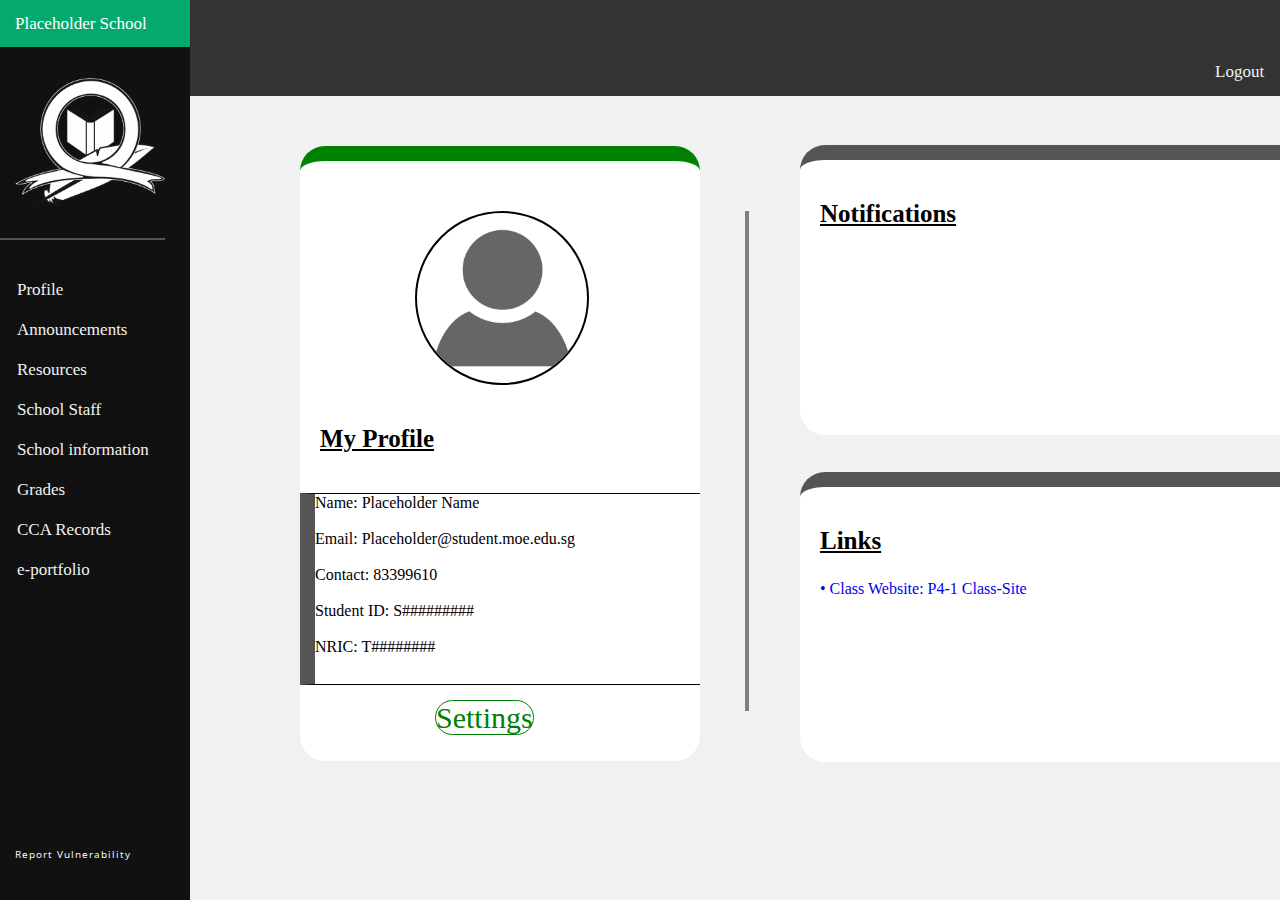
<file: profile.html>
﻿<!DOCTYPE html>

<html lang="en" xmlns="http://www.w3.org/1999/xhtml">
<head>
    <meta charset="utf-8" />
    <title></title>
    <link rel="stylesheet" href="css/style3.css">
    <link href="https://fonts.googleapis.com/css2?family=Open+Sans:wght@300;400;600&display=swap" rel="stylesheet">
</head>
<body>





    <div class="topnav">
        <a class="active" href="index.html">Placeholder School</a>
        <a class="logout" href="#news">Logout</a>

    </div>

    <div class="sidenav">
        <h1><img src="images/logo2.png"></h1>
        <a href="profile.html" style="border: 10px">Profile</a>
        <a href="#">Announcements</a>
        <a href="resource.html">Resources</a>
        <a href="#">School Staff</a>
        <a href="#">School information</a>
        <a href="#">Grades</a>
        <a href="#">CCA Records</a>
        <a href="#">e-portfolio</a>
        <p> Report Vulnerability</p>
    </div>

    <div class="profile">
        <img src="images/profile.png" alt="Avatar" class="avatar">
        <h3>My Profile</h3>
        <p>Name: Placeholder Name <br><br> Email: Placeholder@student.moe.edu.sg<br><br>Contact: 83399610 <br><br> Student ID: S#########<br><br>NRIC: T########</p>
        <a href="#">Settings</a>

    </div>

    <style>
        .verticalLine {
            border-left: 4px solid #808080;
            height: 500px;
            margin-left: 745px;
            position: absolute;
            margin-top: -550px;
        }
    </style>
    <div class="verticalLine"></div>



    <div class="notifications">
        <h3>Notifications</h3>
    </div>

    <div class="links">
        <h3>Links</h3>
        <a href="#">•   Class Website: P4-1 Class-Site</a>
    </div>


</body>
</html>
</file>
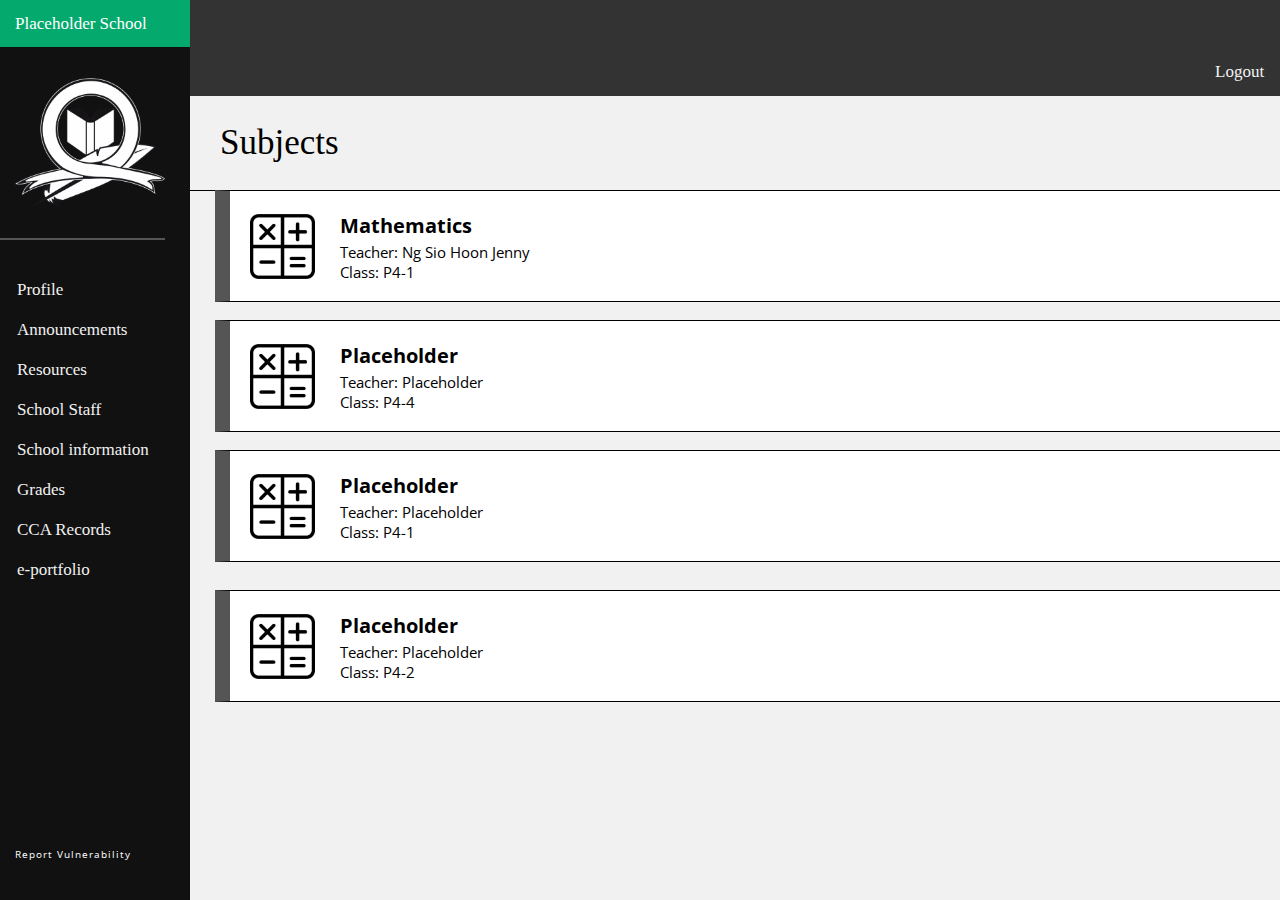
<file: resource.html>
﻿<!DOCTYPE html>

<html lang="en" xmlns="http://www.w3.org/1999/xhtml">
<head>
    <meta charset="utf-8" />
    <title>Resources</title>
    <link rel="stylesheet" href="css/style2.css">
    <link href="https://fonts.googleapis.com/css2?family=Open+Sans:wght@300;400;600&display=swap" rel="stylesheet">




</head>
<body>
    <div class="topnav">
        <a class="active" href="index.html">Placeholder School</a>
        <a class="logout" href="#news">Logout</a>

    </div>

    <div class="sidenav">
        <h1><img src="images/logo2.png"></h1>
        <a href="profile.html" style="border: 10px">Profile</a>
        <a href="#">Announcements</a>
        <a href="resource.html">Resources</a>
        <a href="#">School Staff</a>
        <a href="#">School information</a>
        <a href="#">Grades</a>
        <a href="#">CCA Records</a>
        <a href="#">e-portfolio</a>
        <p> Report Vulnerability</p>
    </div>

    <main>
        <header>
            <div class="content-warp">
                <h2>Subjects</h2>

            </div>
        </header>
    </main>

    <div class="text-block1">

        <img src="images/math.png">
        <h3>Mathematics</h3>
        <p>Teacher: Ng Sio Hoon Jenny</p>
        <p>Class: P4-1</p>
    </div>
    <div class="text-block2">

        <img src="images/math.png">
        <h3>Placeholder</h3>
        <p>Teacher: Placeholder</p>
        <p>Class: P4-4</p>
    </div>

    <div class="text-block3">

        <img src="images/math.png">
        <h3>Placeholder</h3>
        <p>Teacher: Placeholder</p>
        <p>Class: P4-1</p>
    </div>

    <div class="text-block4">

        <img src="images/math.png">
        <h3>Placeholder</h3>
        <p>Teacher: Placeholder</p>
        <p>Class: P4-2</p>
    </div>
</body>
</html>
</file>
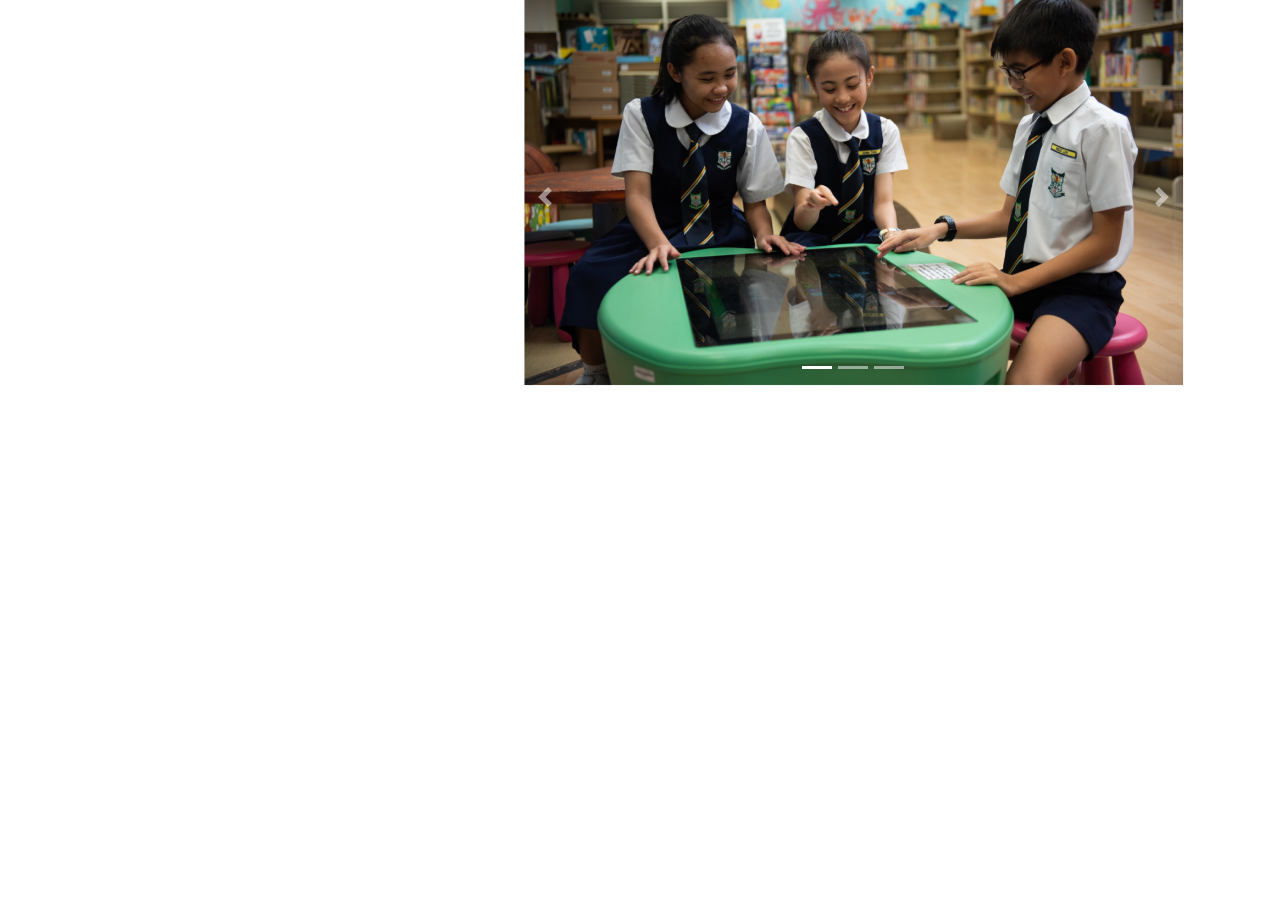
<file: test.html>
﻿<!DOCTYPE html>

<html lang="en" xmlns="http://www.w3.org/1999/xhtml">
<head>
    <meta charset="utf-8" />
    <meta name="viewport" content="width=device-width, initial-scale=1">
    <link rel="stylesheet" href="css/bootstrap.min.css">
    <script src="js/jquery-3.3.1.min.js"></script>
    <script src="js/bootstrap.min.js"></script>
    <link href="https://fonts.googleapis.com/css?family=Stint+Ultra+Expanded"
          rel="stylesheet">
    <link rel="stylesheet" href="css/test.css">
    <title></title>
</head>
<body>
    <div class="container-fluid">
        <!-- To Do: Include the header section -->
        <!-- Gallery Section -->
        <div class="row">
            <div class="col-4">
                <!-- To Do: Add h1 element "Gllery" -->

            </div>
            <section class="col-sm-8">
                <div id="carouselExampleIndicators" class="carousel slide" data-ride="carousel">
                    <ol class="carousel-indicators">
                        <li data-target="#carouselExampleIndicators" data-slide-to="0" class="active"></li>
                        <li data-target="#carouselExampleIndicators" data-slide-to="1"></li>
                        <li data-target="#carouselExampleIndicators" data-slide-to="2"></li>
                    </ol>
                    <div class="carousel-inner">
                        <div class="carousel-item active">
                            <img class="d-block w-100" src="images/sample3.jpg" alt="First slide">
                        </div>
                        <div class="carousel-item">
                            <img class="d-block w-100" src="images/sample3.jpg" alt="Second slide">
                        </div>
                        <div class="carousel-item">
                            <img class="d-block w-100" src="images/sample3.jpg" alt="Third slide">
                        </div>
                    </div>
                    <a class="carousel-control-prev" href="#carouselExampleIndicators" role="button" data-slide="prev">
                        <span class="carousel-control-prev-icon" aria-hidden="true"></span>
                        <span class="sr-only">Previous</span>
                    </a>
                    <a class="carousel-control-next" href="#carouselExampleIndicators" role="button" data-slide="next">
                        <span class="carousel-control-next-icon" aria-hidden="true"></span>
                        <span class="sr-only">Next</span>
                    </a>
                </div>
                <!-- To Do: Add Slideshow with caption -->
                <!-- To Do: https://getbootstrap.com/docs/4.0/components/carousel/#with-indicators -->
                <!-- To Do: https://getbootstrap.com/docs/4.0/components/carousel/#with-captions -->

            </section>
        </div><!-- row -->
        <!-- To Do: Include the footer section -->

    </div> <!-- end #container div -->
</body>
</html>
</file>
<file: css/style3.css>
﻿


body
{
    background: #ddd
}
html {
    box-sizing: border-box;
}

h2 {
    font-size: 35px;
    line-height: 1;
    margin-left: 220px;
    font-weight: 100;
    padding:0px;
    margin-bottom:30px;
}

header{
    border-bottom: solid 1px;

}
body {
    margin: 0px;
    padding: 0px;
    overflow: hidden;
    background:#f1f1f1;
}
.sidenav {
  
  height: 100%;
  width: 190px;
  position: fixed;
  z-index: 1;
  top: 0;
  left: 0;
  background-color: #111;
  overflow: hidden;
  padding-top: 0px;
  margin-top: 47px;
  padding:0px;
  color: white
  
 
}

.sidenav p{
    font-size:10px;
    letter-spacing: 1px;
    margin-top: 257px;
    margin-left: 15px;
    font-family: 'Open Sans', sans-serif;
}
.sidenav p:hover{
    text-decoration:underline;
}



.sidenav img{
    padding-top:10px; 
    padding-bottom: 30px;
    width: 150px;
    height: 130px;
    padding-left: 15px;
    border-bottom: 2px solid #555555;
    border-bottom: 2px solid #555555;
    
    
}

.sidenav a {
  padding: 10px 10px 10px 17px;
  text-decoration: none;
  font-size: 17px;
  color: #f1f1f1;
  display: block;
}

.sidenav a:hover {
  color: dimgrey;
}
/* Add a black background color to the top navigation */
.topnav {
  background-color: #333;
  overflow: hidden;
  margin: 0px;
  padding: 0px;
  
  
}

/* Style the links inside the navigation bar */
.topnav a {
  float: left;
  color: #f2f2f2;
  text-align: center;
  padding: 14px 15.1px;
  text-decoration: none;
  font-size: 17px;


}

/* Change the color of links on hover */
.topnav a:hover {
  background-color: #ddd;
  color: black;
}

/* Add a color to the active/current link */
.topnav a.active {
  background-color: #04AA6D;
  padding-right: 43px;
  color: white;

}
.topnav a.logout{
    font-size: 17px;
    margin-left: 1200px;
}


.profile{
    width:400px;
    height:600px;
    
    margin-left:300px;
    margin-top: 50px;
    border-radius:25px;
    background: white;  
    border-top: solid 15px green;
}

.avatar {
    vertical-align: middle;
    margin-top: 50px;
    width: 170px;
    height: 170px;
    border-radius: 75%;
    border:solid 2px;
    margin-left: 115px;
}

h3{
    font-size:25px;
    margin-left:20px;
    margin-top: 40px;
    text-decoration: underline;

    
}

.profile p {
    border-top: solid 1px;
    border-bottom: solid 1px;
    border-left: solid 15px #555555;
    height: 60px;
    margin-top: 40px;
    margin-left: 0px;
    padding-bottom: 130px;
}

.profile a {
    
    color: green;
    margin-left: 135px;
    margin-bottom: 100px;
    font-size: 30px;
    height: 20px;
    width: 30px;
    border: solid 1px;
    border-radius: 25px;
    text-decoration: none;
    
}

.notifications {
    width: 700px;
    height: 275px;
    margin-left: 800px;
    margin-top: -616px;
    border-radius: 25px;
    border-top: solid 15px #555555;
    background: white;
}

.links {
    width: 700px;
    height: 275px;
    margin-left: 800px;
    margin-top: 37px;
    border-radius: 25px;
    background: white;
    border-top:solid 15px #555555 ;
}

.links a{
    text-decoration:none;
    margin-left:20px;
}

.links a:hover{
    color:green
}
</file>
<file: css/style2.css>
﻿html {
    box-sizing: border-box;
}

h2 {
    font-size: 35px;
    line-height: 1;
    margin-left: 220px;
    font-weight: 100;
    padding:0px;
    margin-bottom:30px;
}

header{
    border-bottom: solid 1px;

}
body {
    margin: 0px;
    padding: 0px;
    overflow: hidden;
    background:#f1f1f1;
}
.sidenav {
  
  height: 100%;
  width: 190px;
  position: fixed;
  z-index: 1;
  top: 0;
  left: 0;
  background-color: #111;
  overflow: hidden;
  padding-top: 0px;
  margin-top: 47px;
  padding:0px;
  color: white
  
 
}

.sidenav p{
    font-size:10px;
    letter-spacing: 1px;
    margin-top: 257px;
    margin-left: 15px;
    font-family: 'Open Sans', sans-serif;
}
.sidenav p:hover{
    text-decoration:underline;
}



.sidenav img{
    padding-top:10px; 
    padding-bottom: 30px;
    width: 150px;
    height: 130px;
    padding-left: 15px;
    border-bottom: 2px solid #555555;
    border-bottom: 2px solid #555555;
    
    
}

.sidenav a {
  padding: 10px 10px 10px 17px;
  text-decoration: none;
  font-size: 17px;
  color: #f1f1f1;
  display: block;
}

.sidenav a:hover {
  color: dimgrey;
}
/* Add a black background color to the top navigation */
.topnav {
  background-color: #333;
  overflow: hidden;
  margin: 0px;
  padding: 0px;
  
  
}

/* Style the links inside the navigation bar */
.topnav a {
  float: left;
  color: #f2f2f2;
  text-align: center;
  padding: 14px 15.1px;
  text-decoration: none;
  font-size: 17px;


}

/* Change the color of links on hover */
.topnav a:hover {
  background-color: #ddd;
  color: black;
}

/* Add a color to the active/current link */
.topnav a.active {
  background-color: #04AA6D;
  padding-right: 43px;
  color: white;

}
.topnav a.logout{
    font-size: 17px;
    margin-left: 1200px;
}
.text-block1 {
    width: 1200px;
    height: 110px;
    left: 215px;
    position: absolute;
    top: 190px;
    right: 920px;
    background: white;
    color: black;
    text-align: left;
    padding-left: 20px;
    padding-right: 20px;
    border: 0.1px solid;
    border-left: 15px solid #555555;
    font-size: 20px;
    font-family: 'Open Sans', sans-serif;
    letter-spacing:0;
}

.text-block1 h3{
    margin:3px;
    margin-top: -73px;
    margin-left:90px;
    font-size:20px;
}

.text-block1 h3:hover{
    text-decoration:underline;
    
}

.text-block1 img{
    width:65px;
    height:65px;
    margin: 0;
    padding: 0;
    margin-top: 23px;
}

.text-block1 p{
    font-size:15px;
    margin: 0;
    margin-left: 90px;
}

.text-block2 {
    width: 1200px;
    height: 110px;
    left: 215px;
    position: absolute;
    top: 320px;
    right: 920px;
    background: white;
    color: black;
    text-align: left;
    padding-left: 20px;
    padding-right: 20px;
    border: 0.1px solid;
    border-left: 15px solid #555555;
    font-size: 20px;
    font-family: 'Open Sans', sans-serif;
    letter-spacing:0;
}

.text-block2 h3{
    margin:3px;
    margin-top: -73px;
    margin-left:90px;
    font-size:20px;
}

.text-block2 h3:hover{
    text-decoration:underline;
    
}

.text-block2 img{
    width:65px;
    height:65px;
    margin: 0;
    padding: 0;
    margin-top: 23px;
}

.text-block2 p{
    font-size:15px;
    margin: 0;
    margin-left: 90px;
}

.text-block3 {
    width: 1200px;
    height: 110px;
    left: 215px;
    position: absolute;
    top: 450px;
    right: 920px;
    background: white;
    color: black;
    text-align: left;
    padding-left: 20px;
    padding-right: 20px;
    border: 0.1px solid;
    border-left: 15px solid #555555;
    font-size: 20px;
    font-family: 'Open Sans', sans-serif;
    letter-spacing:0;
}

.text-block3 h3{
    margin:3px;
    margin-top: -73px;
    margin-left:90px;
    font-size:20px;
}

.text-block3 h3:hover{
    text-decoration:underline;
    
}

.text-block3 img{
    width:65px;
    height:65px;
    margin: 0;
    padding: 0;
    margin-top: 23px;
}

.text-block3 p{
    font-size:15px;
    margin: 0;
    margin-left: 90px;
}

.text-block4 {
    width: 1200px;
    height: 110px;
    left: 215px;
    position: absolute;
    top: 590px;
    right: 920px;
    background: white;
    color: black;
    text-align: left;
    padding-left: 20px;
    padding-right: 20px;
    border: 0.1px solid;
    border-left: 15px solid #555555;
    font-size: 20px;
    font-family: 'Open Sans', sans-serif;
    letter-spacing:0;
}

.text-block4 h3{
    margin:3px;
    margin-top: -73px;
    margin-left:90px;
    font-size:20px;
}

.text-block4 h3:hover{
    text-decoration:underline;
    
}

.text-block4 img{
    width:65px;
    height:65px;
    margin: 0;
    padding: 0;
    margin-top: 23px;
}

.text-block4 p{
    font-size:15px;
    margin: 0;
    margin-left: 90px;
}
</file>
<file: css/test.css>
﻿@charset "UTF-8";

html {
    box-sizing: border-box;
}

*, *:before, *:after {
    box-sizing: inherit;
}
/*
.img-fluid { 
    display: block; 
    max-width:80%;  
    margin:auto; 
    padding-bottom:10px;
}
*/
.carousel-inner img {
    display: block;
    max-width: 80%;
    margin: auto;
    padding-bottom: 10px;
}

#gallery-heading, h3 {
    background-color: bisque;
    text-align: center;
    font-family: Verdana, Arial, serif;
    color: rosybrown;
}

.carousel-control-prev {
    left: 5%;
}

.carousel-control-next {
    right: 5%;
}body
{
}
</file>
